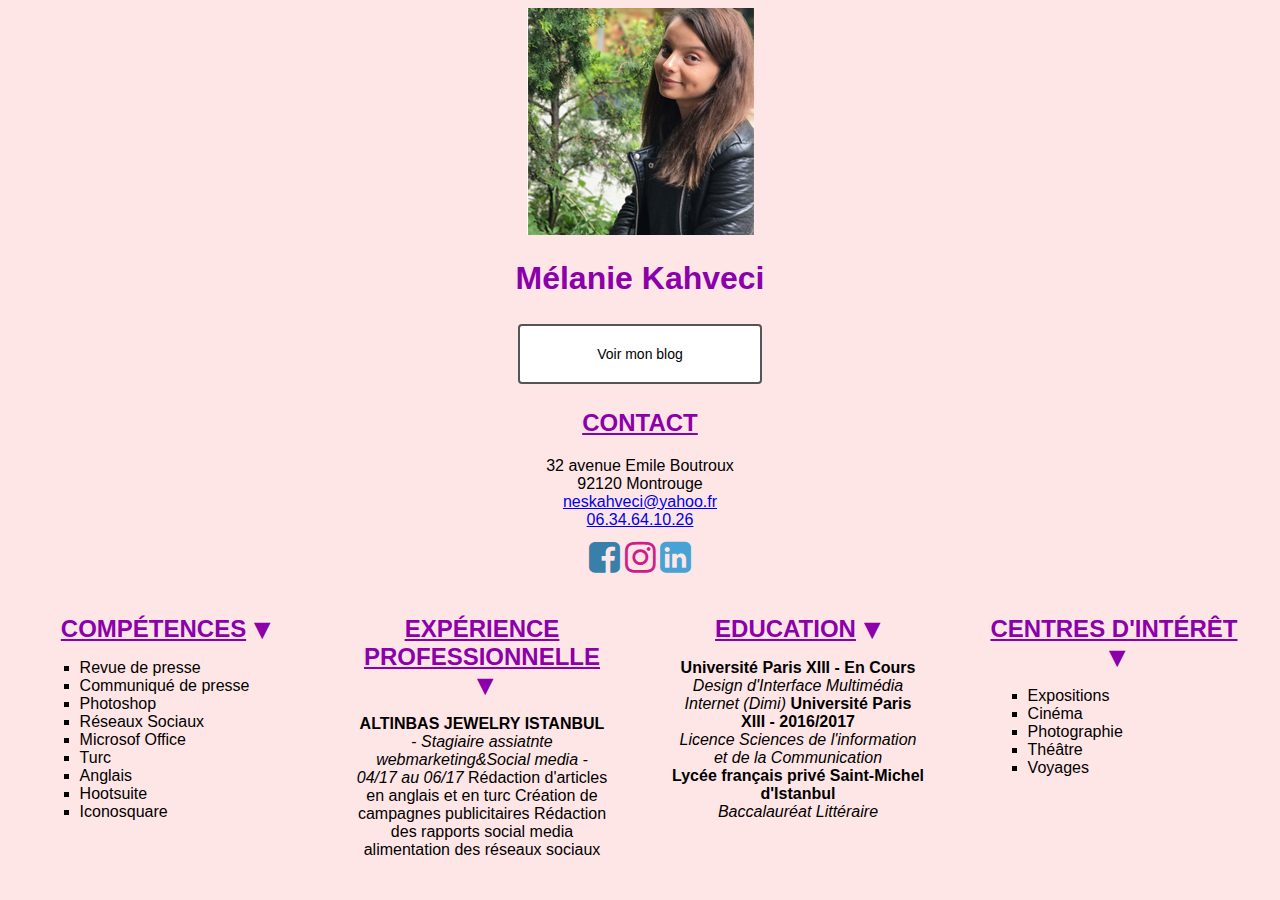
<file: MonCV-master/MonCV-master/MonCV-master/index.html>
<!doctype html>
<html>
<head>
    <meta charset="UTF-8">
    <link rel="stylesheet" href="style.css"/>
    <link rel="stylesheet" href="https://cdnjs.cloudflare.com/ajax/libs/font-awesome/4.7.0/css/font-awesome.min.css">
    <script src="https://ajax.googleapis.com/ajax/libs/jquery/3.3.1/jquery.min.js"></script>
    <script src="Jquery.js"></script>
    <title> Melanie Kahveci</title>
</head>
<body>
<header>
    <img src="cv_mel_photo.jpg" width="227" height="227" alt="ma photo"/>
    <h1 class="swing"><strong> Mélanie Kahveci </strong></h1>
    <a href="https://mkahveci1991.wixsite.com/celebritymarketing" class="button" target="_blank">Voir mon blog</a>

    <h2>CONTACT</h2>
    <adress>32 avenue Emile Boutroux
        <br/>
        92120 Montrouge
        <br/>
        <a href="mailto:neskahveci@yahoo.fr"> neskahveci@yahoo.fr </a>
        <br/>
        <a href="tel:+33634641026">06.34.64.10.26</a></adress>
    <div class="social">
        <a href="https://www.facebook.com/nes.kahveci?ref=br_rs" target="_blank"><i class="fa fa-facebook-square"></i></a>
        <a href="https://www.instagram.com/neskahveci/" target="_blank"><i class="fa fa-instagram"></i></a>
        <a href="https://fr.linkedin.com/in/melanie-kahveci-9032a413b" target="_blank"><i class="fa fa-linkedin-square"></i></a>
    </div>
</header>
<main>
    <section>

        <div class="flip">
            <h2>COMPÉTENCES</h2>
            <div class="panel">
                <ul class="list">

                    <li> Revue de presse</li>

                    <li> Communiqué de presse</li>

                    <li> Photoshop</li>

                    <li> Réseaux Sociaux</li>

                    <li> Microsof Office</li>

                    <li> Turc</li>
                    <li> Anglais</li>
                    <li> Hootsuite</li>
                    <li> Iconosquare</li>

                </ul>
            </div>
        </div>

    </section>
    <section>
        <div class="flip">
            <h2>EXPÉRIENCE PROFESSIONNELLE</h2>
            <div class="panel">
                <p><strong> ALTINBAS JEWELRY ISTANBUL</strong> - <em>Stagiaire assiatnte webmarketing&Social media -
                    04/17 au 06/17</em>
                    Rédaction d'articles en anglais et en turc
                    Création de campagnes publicitaires
                    Rédaction des rapports social media
                    alimentation des réseaux sociaux
                </p>
            </div>
        </div>
    </section>


    <section>
        <div class="flip">
            <h2>EDUCATION</h2>
            <div class="panel">
                <p>
                    <strong> Université Paris XIII - En Cours </strong><em> <br/> Design d'Interface Multimédia Internet (Dimi)
                </em>
                    <strong> Université Paris XIII - 2016/2017 </strong><br/><em> Licence Sciences de l'information et de la
                    Communication </em>
                    <br/>
                    <strong> Lycée français privé Saint-Michel d'Istanbul</strong><em> <br/> Baccalauréat Littéraire </em></p>
            </div>
        </div>
    </section>

    <section>
        <div class="flip">
            <h2>CENTRES D'INTÉRÊT</h2>
            <div class="panel">
                <ul class="list">
                    <li> Expositions</li>
                    <li> Cinéma</li>
                    <li> Photographie</li>
                    <li> Théâtre</li>
                    <li> Voyages</li>
                </ul>
            </div>
        </div>
    </section>
</main>
</body>
</html>
</file>
<file: MonCV-master/MonCV-master/MonCV-master/style.css>
@charset "UTF-8";
/* CSS Document */

@font-face {
    font-family: "theHills";
    src: url("font/TheHills_PERSONAL_USE_ONLY.ttf") format(".ttf");
}

body {
    background-color: #ffe6e6;
    text-align: center;
    font-family: "theHills", sans-serif;
}

h1, h2 {
    color: #8b00ab;
}

h2 {
    text-decoration: underline;
}

main {
    display: flex;
    flex-wrap: wrap;
    width: 100%;
    justify-content: space-around;
    padding-top: 20px;
}

section {
    width: 20%
}

@keyframes swing {
    20% {
        transform: rotate3d(0, 0, 1, 15deg);
    }

    40% {
        transform: rotate3d(0, 0, 1, -10deg);
    }

    60% {
        transform: rotate3d(0, 0, 1, 5deg);
    }

    80% {
        transform: rotate3d(0, 0, 1, -5deg);
    }

    to {
        transform: rotate3d(0, 0, 1, 0deg);
    }
}

.swing {
    transform-origin: top center;
    animation-name: swing;
    animation-duration: 5s;
}

.list {
    list-style-type: square;
    text-align: left;
}

.button {
    display: inline-block;
    border-radius: 4px;
    background-color: white;
    border: 2px solid #555555;
    color: black;
    text-align: center;
    font-size: 14px;
    padding: 20px;
    width: 200px;
    transition: all 0.5s;
    cursor: pointer;
    margin: 5px;
    text-decoration: none;
}

.button:hover {
    background-color: #555555;
    color: white;
}

.flip h2 {
    cursor: pointer;
    margin: 20px 0 0;
}

.flip h2::after {
    content: '\25b6';
    display: inline-block;
    font-size: 20px;
    margin-left: 10px;
    transition: transform 0.3s ease;
    transform: rotate(90deg);
}

.flip.hidden h2::after {
    transform: rotate(0);
}

.social {
    margin-top: 10px;
}

.social .fa {
    font-size: 36px;
}

.fa-facebook-square {
    color: #3880a9;
}

.fa-linkedin-square {
    color: #47a3d6;
}

.fa-instagram {
    color: #cc1d88;
}
</file>
